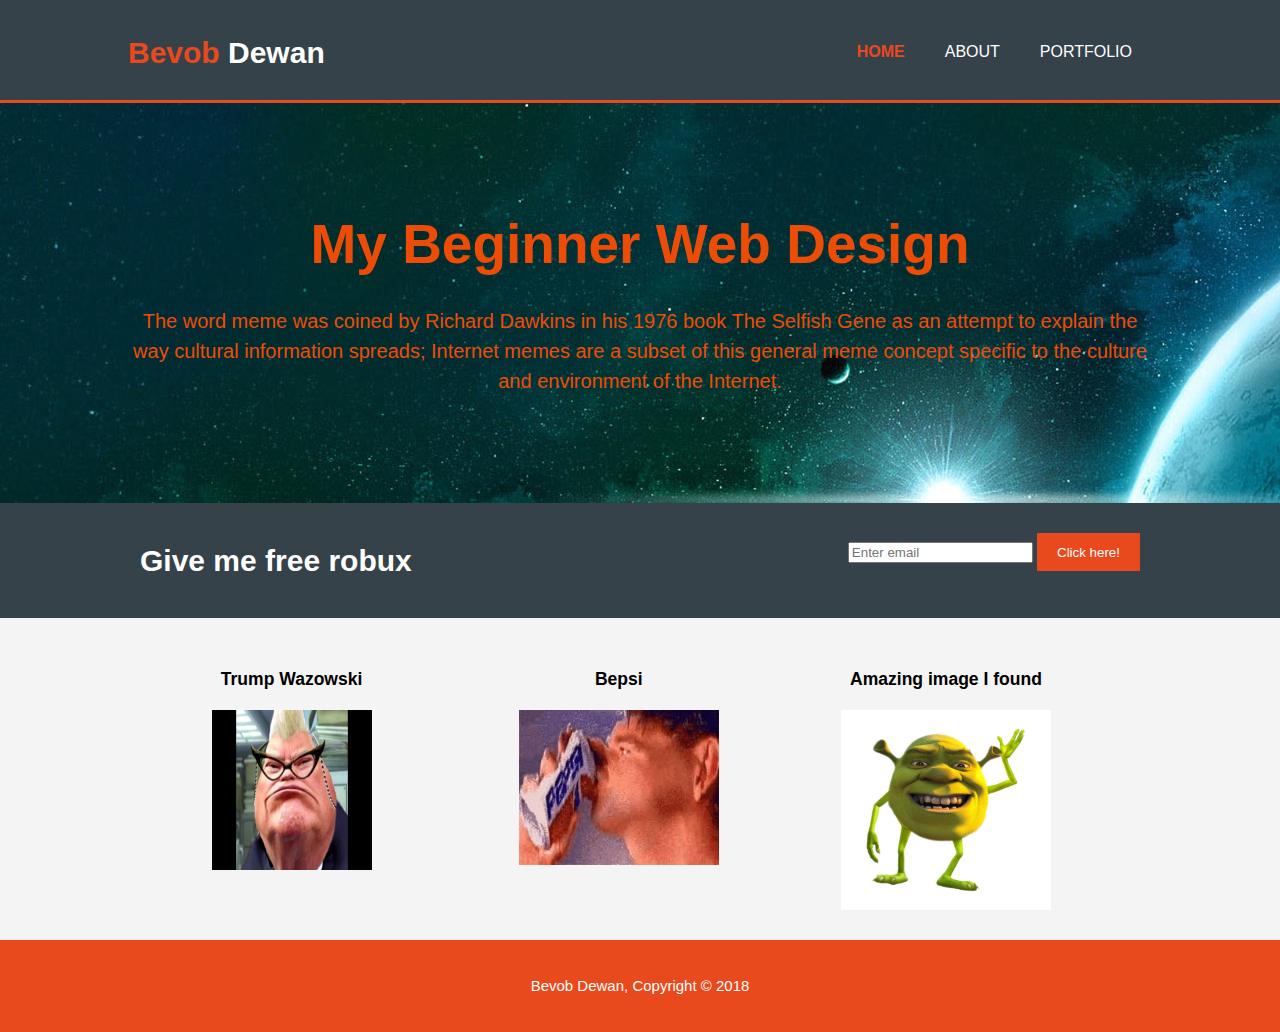
<file: index.html>
<html>
    <head>
        <meta charset="utf-8">
        <meta name="viewport" content="width=device-width">
        <meta name="description" content="Affordable and proffesional web design">
        <meta name="keywords" content="web design, afforadble web design, proffesional web design">
        <meta name="author" content="Bevob Dewan">
        <title>Welcome to my website</title>
        <link rel="stylesheet" href="./css/style.css">
    </head>
    <body>
        <header>
        <div class="container">
            <div id="branding">
                <h1><span class="highlight">Bevob</span> Dewan</h1>
            </div>
            <nav>
            <u1>
            <li class="current"><a href="index.html">Home</a></li>
            <li><a href="about.html">About</a></li>
            <li><a href="services.html">PortFolio</a></li>
            </u1>
            </nav>
        </div>    
        </header>
        
        <section id="showcase">
        <div class="container">
        <h1>My Beginner Web Design</h1>
        <p>The word meme was coined by Richard Dawkins in his 1976 book The Selfish Gene as an attempt to explain the way cultural information spreads; Internet memes are a subset of this general meme concept specific to the culture and environment of the Internet.</p>
        </div>
        </section>
        
        <section id="newsletter">
        <div class="container">
        <h1>Give me free robux</h1>
        <form>
        <input type="email" placeholder="Enter email">
        <button type="submit" class="button_1">Click here!</button>
        </form>
        </div>
        </section>
        
        <section id="boxes">
        <div class="container">
        <div class="box">
            <h3>Trump Wazowski</h3>
         <img src="./image/trump.jpg" height="160" width="160"></img>
        </div>
        <div class="box">
        <h3>Bepsi</h3>
        <img src="./image/good.jpg" alt="" height="" width="200"></img>
        </div>
        <div class="box">
        <h3>Amazing image I found</h3>
        <img src="./image/Shrek_1.jpg" height="200" width="210"></img>
        
     </div>
        </div>
        </section>
        
        <footer>
            <p>Bevob Dewan, Copyright &copy; 2018</p>
        </footer>
        
    </body>
</html>
</file>
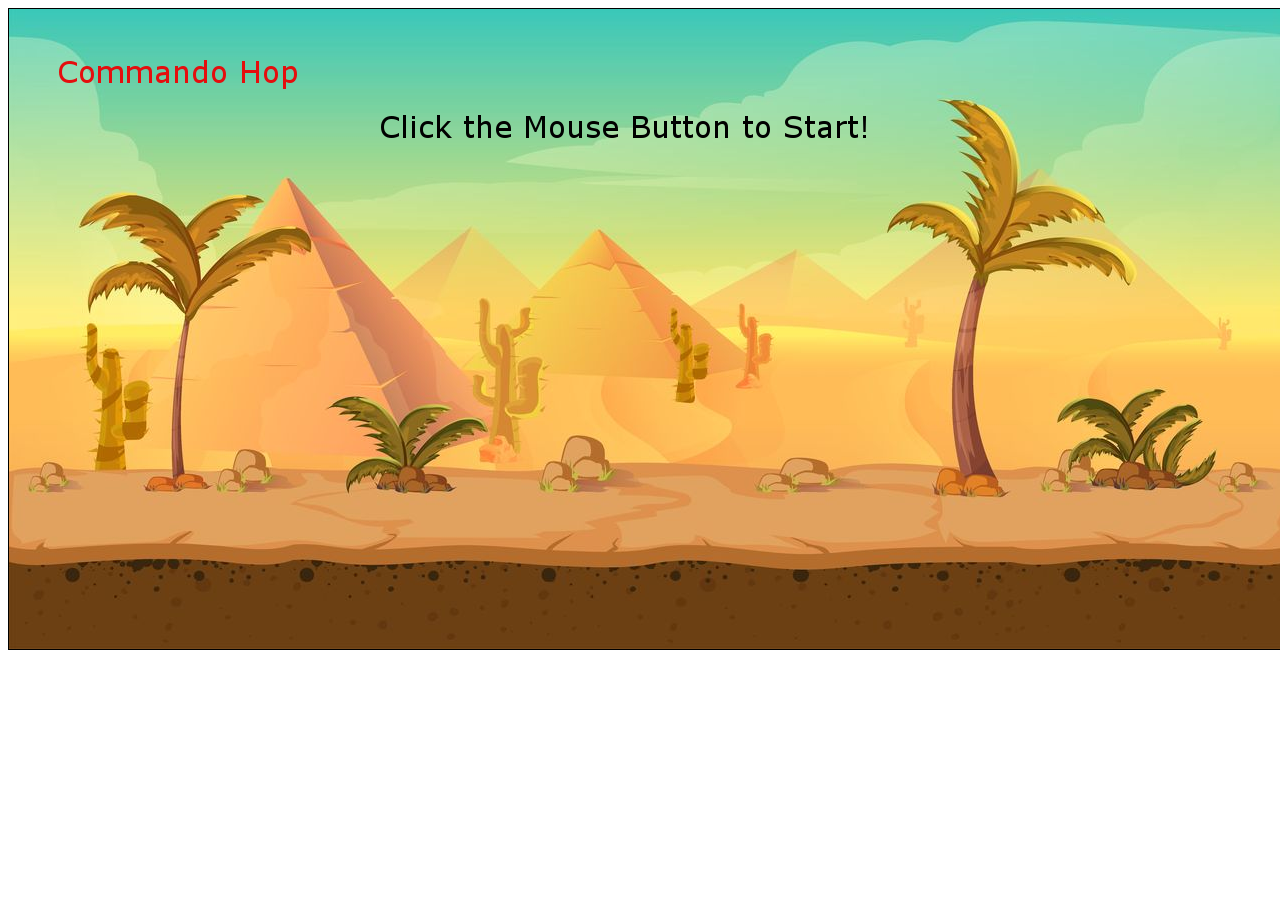
<file: Flappy3_1.html>
<html>
<head>
<meta http-equiv="Content-Type" content="text/html; charset=UTF-8" />
<title>Flappy 3.1</title>
<script type="text/javascript" src="js/processing.js"></script>
</head>
<body>
<script type="text/processing">
/**
Author : Bevob Dewan
Credit : KTByte
Version : 1.4.0

*/
//https://www.youtube.com/watch?time_continue=2&v=bV3joOueucg
//I used most of the coding from this tutorial.

//Start of this Code 
PImage startimg;
PImage backImg;
PImage Marine; 
PImage Wall2;
int gamestate = 1;
int score = 0;
int highScore = 0;
int x=-200, y, vy= 0;
int[] wy = new int[2];
int[] wx = new int[2];
void setup() {//The size of the window
   size(1280,640);
   fill(0);
   textSize(50);
   imageMode(CENTER);
   //loads the images
   startimg = loadImage("image/Start Image.png");
   backImg = loadImage("image/Background1.PNG");
   Marine = loadImage("image/Marine2.PNG");
   Wall2 = loadImage("image/Wall2.png");
   
}
void draw() { //Putting the background and characters in specific place
  if(gamestate == 0) {
    imageMode(CORNER);
    image(backImg, x, 0);
    image(backImg, x+backImg.width, 0);
    image(Marine, width/2, y);
   x -=6;//background starts moving
   vy += 1;
   y += vy; //movement of the character
   if(x == -1800) x= 0;
   for(int i = 0; i < 2; i++) {//Making the walls stay at a specific area
   imageMode(CENTER);
   image(Wall2, wx[i], wy[i] - (Wall2.height/2+100));
   image(Wall2, wx[i], wy[i] + (Wall2.height/2+100));
   if(wx[i] < 0) {
   wy[i] = (int)random(200,height-200);
   wx[i] = width;
   }
   if(wx[i] == width/2){
     score++;// score keeper
     highScore =max(score, highScore);
   }  
   if(y > height || y < 0 || (abs(width/2-wx[i])<25 && abs(y-wy[i])>190)) {
      gamestate = 1;
     }  
   wx[i] -=6;   
}
  text(""+score, width/2-15, 640);// score keeps the highscore and starts a new one
  }
else{
  imageMode(CENTER);
   image(startimg, width/2, height/2);
   text("High Score: "+highScore, 50, width);
  }
}
void mousePressed() {//starts game when mouse is clicked/the character hops 
  vy = -17;
  if(gamestate ==1) {
   wx[0] = 600;
   wy[0] = height/2;
   wx[1] = 900;
   wx[1] = 600;
   x = 0;
   y = height/2;
   gamestate = 0;
  }
}
</script>
<canvas id="sketch" style="border: 1px solid black;"></canvas>
</body>
</html>
</file>
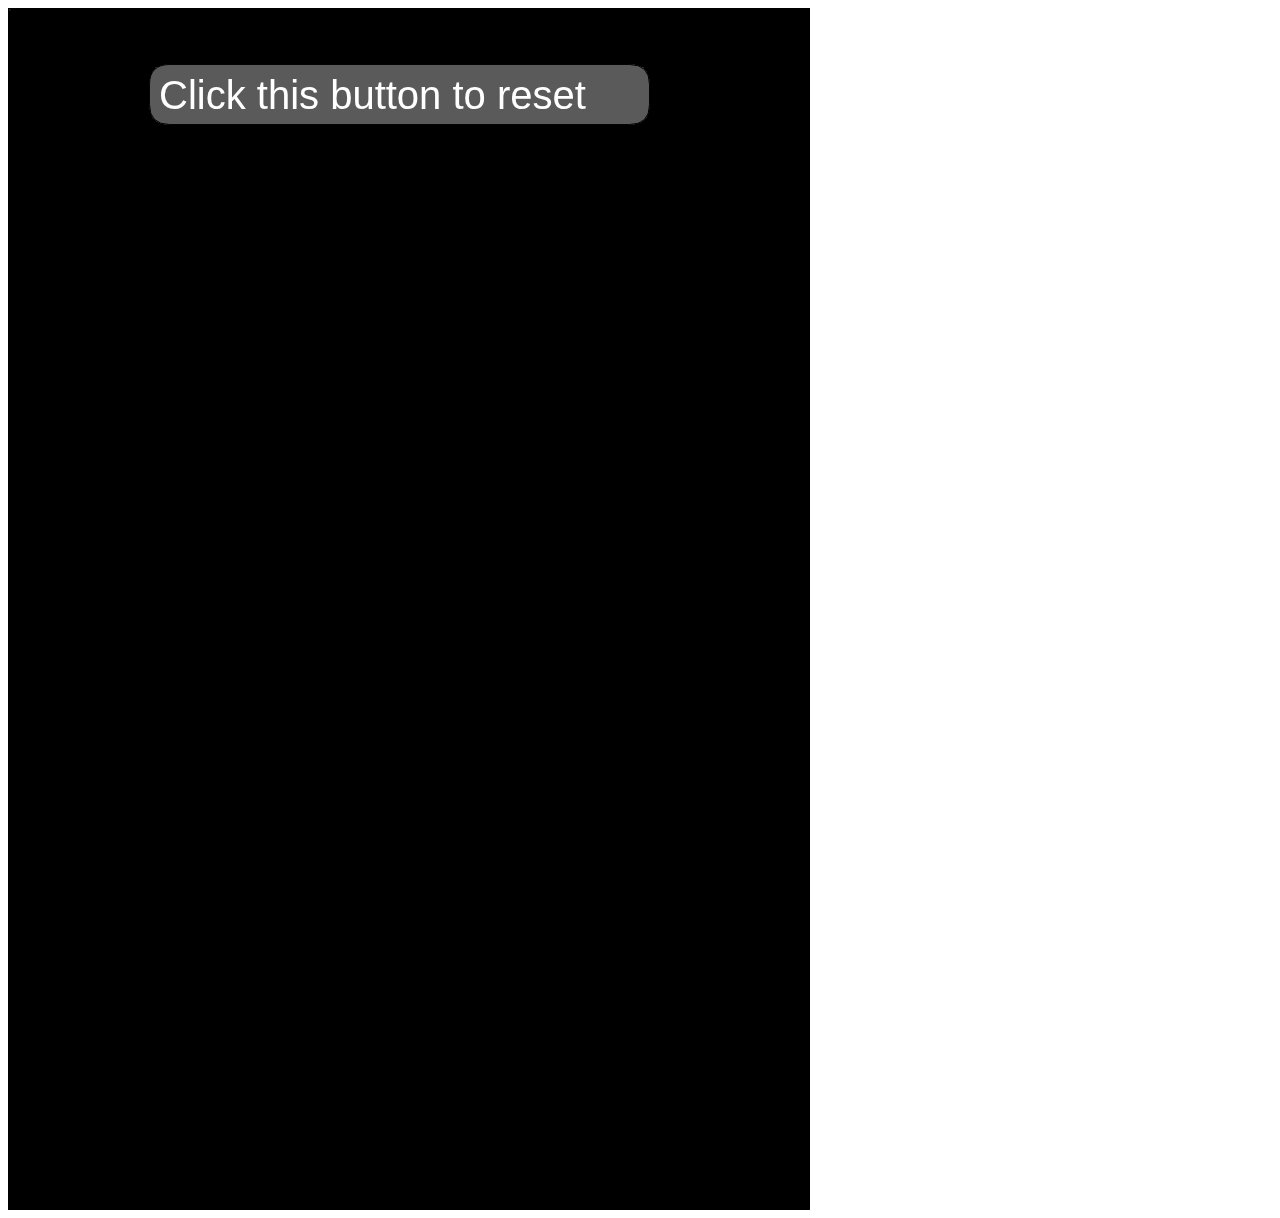
<file: test.html>
<html>
<head>
<meta http-equiv="Content-Type" content="text/html; charset=UTF-8" />
<title>Processing Demo</title>
<script type="text/javascript" src="js/processing.js"></script>
</head>
<body>
<script type="text/processing">
void setup(){
  size(800,1200);
  background(0);
}
int x = 0;
int speed = 2;
int value = 0;
int acc = 0;
int s = 0;
int fc = 0;

void mousePressed(){
  if (mouseX > 140 && mouseX < 640 && mouseY > 55 && mouseY < 115){
      background(0);
      s = 0;
  }

  }

void draw(){
  stroke(4);
  fill(90);
  if (mouseX > 140 && mouseX < 640 && mouseY > 55 && mouseY < 115){
    fill(255,55,0);
  }
  rect(140, 55, 500, 60, 20);
  fill(255);
  textSize(40);
  text("Click this button to reset", 150, 100); 
  fill(random(200),random(255),random(255));
  stroke(4);
  ellipse(mouseX, mouseY, s, s);  
  if (acc %15 == 0 && s < 300){
    s ++;
  }
  acc ++;

}

</script>
<canvas id="sketch" style="border: 1px solid black;"></canvas>
</body>
</html>
</file>
<file: css/style.css>
body{
    font: 15px/1.5 Arial, Helvetica, sans-serif;
    padding:0;
    margin:0;
    background-color:#f4f4f4;
}

/* Global */
.container{
     width:80%;
     margin:auto;
     overflow:hidden;
}

ul{
    margin:0;
    padding:0;
}

.button_1{
    height:38px;
    background:#e8491d;
    border:0;
    padding-left:20px;
    padding-right:20px;
    color:#ffffff;
}

.dark{
    padding:15px;
    background:#35424a;
    color:#ffffff;
    margin-top:10px;
    margin-bottom:10px;
}

/* Header **/
header{
     background:#35424a;
     color:#ffffff;
     padding-top:30px;
     min-height:70px;
     border-bottom:#e8491d 3px solid;
}

header a{
      color:#ffffff;
      text-decoration:none;
      text-transform: uppercase;
      font-size:16px;
}

header li{
    float:left;
    display:inline;
    padding: 0 20px 0 20px;
}

header #branding{
    float:left;
}

header #branding h1{
    margin:0;
}

header nav{
    float:right;
    margin-top:10px;
}

header .highlight, header .current a{
    color:#e8491d;
    font-weight:bold;
}
header a:hover{

    color:#cccccc;
    font-weight:bold;
}

/* Showcase */

#showcase{
    min-height:400px;
    background:url('../image/space.jpg') no-repeat;
    text-align:center;
    color:#ed4c07;

}

#showcase h1{
    margin-top:100;
    font-size:55px;
    margin-bottom:10px;
}

#showcase p{
    font-size:20px;
}

/*Newsletter */
#newsletter{
    padding:15px;
    color:#ffffff;
    background:#35424a;
}

#newsletter h1{
    float:left;
}

#newsletter form {
    float:right;
    margin-top:15px;

}


/* Boxes */
#boxes{
    margin-top:20px;
}

#boxes .box{
    float:left;
    text-align: center;
    width:30%;
    padding:10px;
}

#boxes .box image{
    width:90px;
}

/* Sidebar */
aside#sidebar{
    float:right;
    width:30px;
    margin-top:10px;
} 

aside#siderbar .quote input, aside#siderbar .quote textarea{
    width:90px;
    padding:5px;
}

/* Main-col */
article#main-col{
    float:left;
    width:65%;
}

/*Services */
ul#services li{
    list-style: none;
    padding:20px;
    border:#cccccc solid 1px;
    margin-bottom:5px;
    background:#e6e6e6;
    
}

footer{
    padding:20px;
    margin-top:20px;
    color:#ffffff;
    background-color:#e8491d;
    text-align: center;
}

/* Media Queries */
@media(max-width: 768px){
    header #branding
    header nav,
    header nav li
    #newsletter h1
    #newsletter form
    #boxes .box,
    article#main-col
    aside#sidebar{

        float:none;
        text-align:center;
        width:100px;
    }
    
    header{
        padding-bottom:20px;
    }
    
    #showcase h1{
        margin-top:40px;
        
    }
    
    #newsletter button, .quote button{
        display:block;
        width:100px;
    }
    
    #newsletter form input[type="email"], .quote input, .quote textarea{    
        width:100px;
        margin-bottom:5px;
    }
}
</file>
